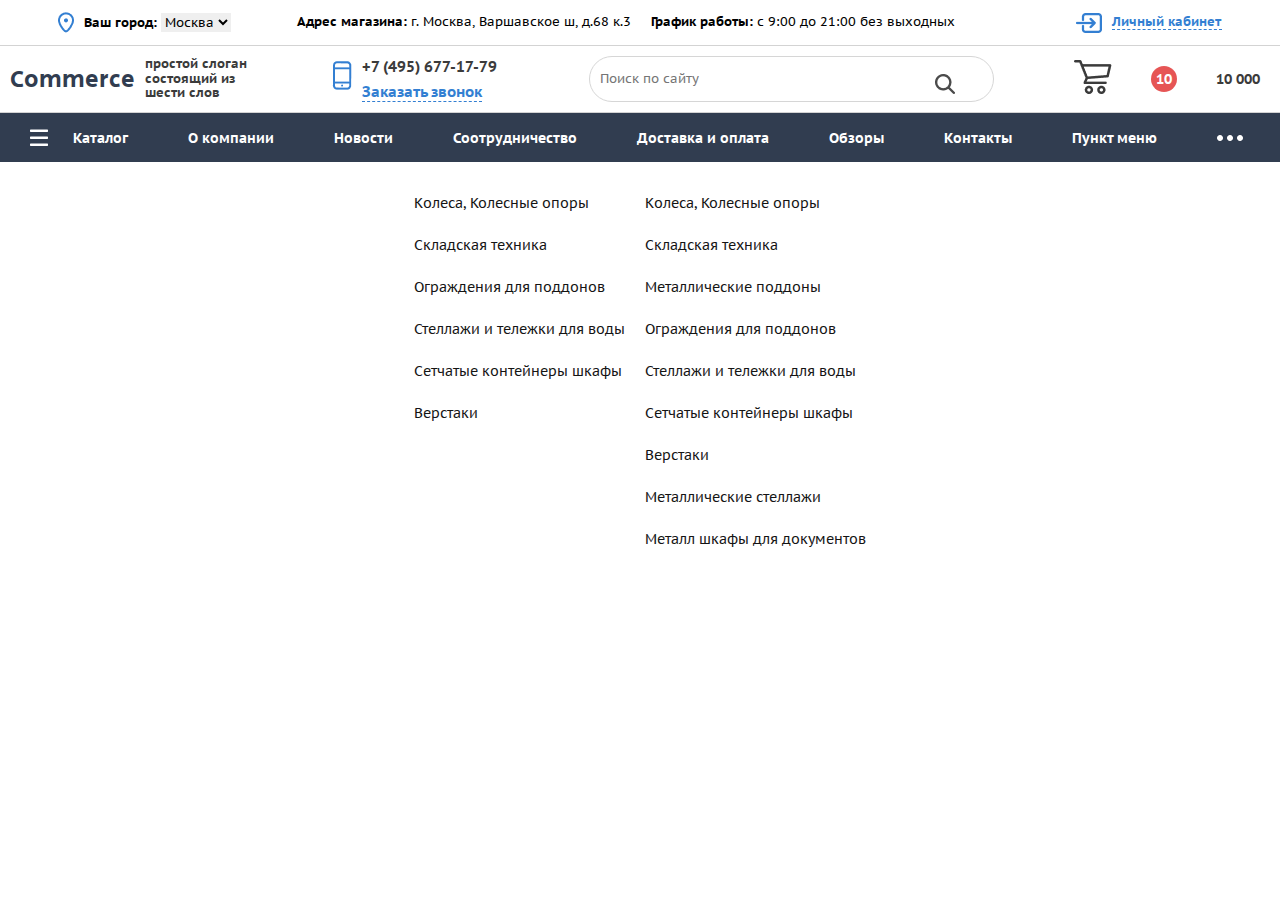
<file: index.html>
<!DOCTYPE html>
<html lang="en">

<head>
    <meta charset="UTF-8">
    <meta name="viewport" content="width=device-width, initial-scale=1.0">
    <meta http-equiv="X-UA-Compatible" content="ie=edge">
    <title>Test</title>
    <link href="https://fonts.googleapis.com/css?family=PT+Sans+Caption:400,700|Secular+One&display=swap"
        rel="stylesheet">
    <link rel="stylesheet" href="css/media.css">
    <link rel="stylesheet" href="css/style.css">
    <link rel="stylesheet" href="css/normalize.css">
    <!-- <link rel="stylesheet" href="css/menu-mobile.css"> -->
    <link rel="stylesheet" href="css/style-mobile.css">

</head>

<body>
    <div class="desktop-tablet">
        <section class="location">
            <div class="location-container">
                <div class="city">
                    <img src="img/Vector.png" alt="Location">
                    <p>Ваш город: <select>
                            <option>Москва</option>
                            <option>Санкт-Петербург</option>
                            <option>Омск</option>
                        </select></p>
                </div>
                <div class="address-schedule">
                    <div class="address">
                        <b>Адрес магазина:</b> г. Москва, Варшавское ш, д.68 к.3
                    </div>
                    <div class="schedule">
                        <b>График работы:</b> с 9:00 до 21:00 без выходных
                    </div>
                </div>
                <div class="logon">
                    <img src="img/Personal Area.png" alt="Personal Area">
                    <a href="#" id="authBtn">Личный кабинет</a>
                </div>

                <!-- Окно авторизации -->
                <div class="authorization-container" id="authModal">
                    <div class="authorization-content">
                        <span class="close"><img src="img/x.png" alt="close"></span>
                        <div class="autorization-registration">
                            <div class="active authorization" id="authorization">Авторизация</div>
                            <div class="registration" id="registration">Регистрация </div>
                        </div>
                        <form action="" method="POST" class="form">
                            <div class="form_input">
                                <p>E-Mail Адреc<span>*</span></p><input type="email" class="type_email"
                                    class="type_email">
                            </div>
                            <div class="form_input form_password">
                                <div>
                                    <p class="password">Пароль<span>*</span></p>
                                    <a href="#" class="forgot-password">Забыли свой
                                        пароль?
                                    </a>
                                </div>
                                <input type="password" class="type_password-1">
                                <a href="#">
                                    <img class="eye-1" src="img/closed-eye.png" alt="" width="26px">
                                </a>
                            </div>
                            <div class="form_password form_one_more_password">
                                <div>
                                    <p class="password-one-more">Введите пароль еще раз<span>*</span></p>
                                </div>
                                <input type="password" class="type_password-2">
                                <a href="#">
                                    <img class="eye-2" src="img/closed-eye.png" alt="">
                                </a>
                            </div>
                            <div class="checkbox">
                                <input type="checkbox" id="check"><label for="check">Запомнить меня</label>
                            </div>
                        </form>
                        <div class="confidential-policy">
                            Вход в личный кабинет на сайте подразумевает обязательное согласие с <span>политикой
                                конфиденциальности</span>
                        </div>
                        <div class="enter-container">
                            <a href="#" class="enter">
                                Войти
                            </a>
                        </div>
                        <div class="register-container">
                            <a href="#" class="register">
                                Зарегистрироваться
                            </a>
                        </div>
                        <div class="social-media-сontainer">
                            <div class="social-media-title">Войти через социальные сети</div>
                            <div class="social-medias">
                                <div><img src="img/google-icon.png" alt="google">Google</div>
                                <div><img src="img/vk-icon.png" alt="vk">Вконтакте</div>
                                <div><img src="img/facebook-icon.png" alt="facebook">Facebook</div>
                            </div>
                        </div>
                    </div>
                </div>
                <!-- Конец окна авторизации -->
            </div>
        </section>
        <header class="header">
            <div class="header-container">
                <div class="logo-slogan">
                    <div class="logo">Commerce</div>
                    <div class="slogan">простой слоган состоящий из шести слов</div>
                </div>
                <div class="phone-number">
                    <div class="phone-icon"><img src="img/phone.png" alt="Phone"></div>
                    <div class="number-order">+7 (495) 677-17-79
                        <a href="#">Заказать звонок</a>
                    </div>
                </div>
                <div class="search">
                    <form class="form-search" action="#" onsubmit="return false" method="get" name="search_form">
                        <input class="search-input" type="text" placeholder="Поиск по сайту">
                        <input type="image" src="img/search.png" class="lupa">
                    </form>
                    <div class="active-search">
                        <div class="active-search-container">
                            <div class="active-search-items">
                                <div class="item-container">
                                    <div class="item-img"><img src="img/item.png" alt=""></div>
                                    <a href="#" class="item-description">
                                        <div class="item-title">Насадка для спагетти и тонкой лапши MMC-SPC</div>
                                        <div class="item-price">228 990 ₽ <span>35 973 ₽</span></div>
                                    </a>
                                </div>
                                <div class="item-container">
                                    <div class="item-img"><img src="img/item.png" alt=""></div>
                                    <a href="#" class="item-description">
                                        <div class="item-title">Насадка для спагетти и тонкой лапши MMC-SPC</div>
                                        <div class="item-price">228 990 ₽</div>
                                    </a>
                                </div>
                                <div class="item-container">
                                    <div class="item-img"><img src="img/item.png" alt=""></div>
                                    <a href="#" class="item-description">
                                        <div class="item-title">Насадка для спагетти и тонкой лапши MMC-SPC</div>
                                        <div class="item-price">228 990 ₽<span>35 973 ₽</span></div>
                                    </a>
                                </div>
                            </div>
                            <button class="show-results" type="submit">Показать все результаты</button>
                        </div>
                    </div>
                </div>
                <div class="basket">
                    <div class="basket-img"><img src="img/basket.png" alt="basket"></div>
                    <div class="amount">10</div>
                    <div class="sum">10 000</div>
                </div>
            </div>
        </header>
        <section class="navigation">
            <nav>
                <li class="menu-catalog">
                    <a href="#" class="nav-menu-catalog"><img class="menu" src="img/burger-menu.png"
                            alt="Меню">Каталог</a>
                    <ul class="submenu">
                        <li class="catalog"><a href="#">Kолеса, Колесные опоры</a></li>
                        <li class="catalog"><a href="#">Складская техника</a></li>
                        <li class="catalog"><a href="#">Металлические поддоны</a></li>
                        <li class="catalog"><a href="#">Ограждения для поддонов</a></li>
                        <li class="catalog"><a href="#">Стеллажи и тележки для воды</a></li>
                        <li class="catalog"><a href="#">Сетчатые контейнеры шкафы</a></li>
                        <li class="catalog"><a href="#">Верстаки</a></li>
                        <li class="catalog"><a href="#">Металлические стеллажи</a></li>
                        <li class="catalog"><a href="#">Металл шкафы для документов</a></li>
                        <li class="catalog"><a href="#">Металл шкафы для одежды</a></li>

                    </ul>
                </li>
                <div><a href="#" class="nav">О компании</a></div>
                <div><a href="#" class="nav">Новости</a></div>
                <div><a href="#" class="nav">Соотрудничество</a></div>
                <div><a href="#" class="nav">Доставка и оплата</a></div>
                <div><a href="#" class="nav">Обзоры</a></div>
                <div><a href="#" class="nav">Контакты</a></div>
                <div><a href="#" class="nav">Пункт меню</a></div>
                <li class="more-menu"><a href="#" class="nav"><img src="img/dop-menu.png" alt="Доп.меню"></a>
                    <ul class="more-submenu">
                        <li><a href="#">Доставка</a></li>
                        <li><a href="#">Самовывоз</a></li>
                        <li><a href="#">Условия продажи</a></li>
                        <li><a href="#">Оплата заказа</a></li>
                        <li><a href="#">Корпоративным клиентам</a></li>
                    </ul>
                </li>
            </nav>
        </section>
        <section>
            <div class="catalog-columns">
                <ul class="column">
                    <li><a href="#">Kолеса, Колесные опоры</a></li>
                    <li><a href="#">Складская техника</a></li>
                    <li><a href="#">Ограждения для поддонов</a></li>
                    <li><a href="#">Стеллажи и тележки для воды</a></li>
                    <li><a href="#">Сетчатые контейнеры шкафы</a></li>
                    <li><a href="#">Верстаки</a></li>
                </ul>
                <ul class="column">
                    <li><a href="#">Kолеса, Колесные опоры</a></li>
                    <li><a href="#">Складская техника</a></li>
                    <li><a href="#">Металлические поддоны</a></li>
                    <li><a href="#">Ограждения для поддонов</a></li>
                    <li><a href="#">Стеллажи и тележки для воды</a></li>
                    <li><a href="#">Сетчатые контейнеры шкафы</a></li>
                    <li><a href="#">Верстаки</a></li>
                    <li><a href="#">Металлические стеллажи</a></li>
                    <li><a href="#">Металл шкафы для документов</a></li>
                </ul>
            </div>
        </section>
    </div>

    <div class="mobile">
        <div class="mobile-main">
            <header class="header-mobile">
                <div class="header-container-mobile">
                    <div class="logo">Commerce</div>
                    <div class="phone-number">+7 (495) 677-17-79</div>
                </div>
            </header>
            <section>
                <div class="nav-container-mobile">
                    <div class="dop-menu-mobile">
                        <img src="img/dop-menu-mobile.png" alt="Допменю" class="dop-menu-mobile-img">
                    </div>
                    <div class="basket-mobile">
                        <a href="#"><img src="img/basket-mobile.png" alt="Корзина"></a>
                        <div class="amount-mobile">0</div>
                        <div class="summary-mobile">0,0 ₽</div>
                    </div>
                    <div class="search-mobile">
                        <img src="img/lupa2.png" alt="" class="lupa-mobile"></div>
                </div>
            </section>
            <section>
                <form action="" class="active-search-mobile">
                    <input type="text"><img src="img/lupa2.png" alt="">
                </form>
                <div class="active-search-mob">
                    <div class="active-search-container-mobile">
                        <div class="active-search-items-mobile">
                            <div class="item-container-mobile">
                                <div class="item-img"><img src="img/item.png" alt=""></div>
                                <a href="#" class="item-description-mobile">
                                    <div class="item-title-mobile">Насадка для спагетти и тонкой лапши MMC-SPC</div>
                                    <div class="item-price-mobile">228 990 ₽ <span>35 973 ₽</span></div>
                                </a>
                            </div>
                            <div class="item-container-mobile">
                                <div class="item-img-mobile"><img src="img/item.png" alt=""></div>
                                <a href="#" class="item-description-mobile">
                                    <div class="item-title-mobile">Насадка для спагетти и тонкой лапши MMC-SPC</div>
                                    <div class="item-price-mobile">228 990 ₽</div>
                                </a>
                            </div>
                            <div class="item-container-mobile">
                                <div class="item-img-mobile"><img src="img/item.png" alt=""></div>
                                <a href="#" class="item-description-mobile">
                                    <div class="item-title-mobile">Насадка для спагетти и тонкой лапши MMC-SPC</div>
                                    <div class="item-price-mobile">228 990 ₽<span>35 973 ₽</span></div>
                                </a>
                            </div>
                        </div>
                        <button class="show-results-mobile" type="submit">Показать все результаты</button>
                    </div>
                </div>
                <div class="catalog-container-mobile">
                    <li class="catalog-title-mobile">
                        <div class="menu-mobile"><img src="img/burger-menu.png" alt="" class="menu-mobile-img"></div>
                        Каталог товаров
                        <ul class="submenu-mobile">
                            <li>
                                Сумки и рюкзаки <img src="img/right-arrow.png" alt="">
                                <ul>
                                    <li class="bag-mobile">Для ручной клади</li>
                                    <li class="bag-mobile">Колеса, олесные опоры</li>
                                    <li class="bag-mobile">Тканевые рюкзаки</li>
                                    <li class="bag-mobile">Чемоданы размера S</li>
                                    <li class="bag-mobile">Чемоданы размера M</li>
                                    <li class="bag-mobile">Категория 1</li>
                                    <li class="bag-mobile">Категори 2</li>
                                </ul>
                            </li>
                            <li>Тележки для склада<img src="img/right-arrow.png" alt=""></li>
                            <li>Колеса, олесные опоры<img src="img/right-arrow.png" alt=""></li>
                            <li>Складская техника<img src="img/right-arrow.png" alt=""></li>
                            <li>Металлические поддоны<img src="img/right-arrow.png" alt=""></li>
                            <li>Стеллажи и тележки для воды<img src="img/right-arrow.png" alt=""></li>
                            <li>Сетчатые контейнеры<img src="img/right-arrow.png" alt=""></li>
                            <li>Лестницы<img src="img/right-arrow.png" alt=""></li>
                        </ul>
                    </li>
                </div>
            </section>
            <section>
                <div class="authorization-container-mobile">
                    <div class="autorization-registration-mobile">
                        <div class="authorization-mobile active-mobile">Авторизация</div>
                        <div class="registration-mobile">Регистрация</div>
                    </div>
                    <form action="" method="POST" class="form-mobile">
                        <div class="form_input-mobile">
                            <p>E-Mail Адреc<span>*</span></p><input type="email" class="type_email">
                        </div>
                        <div class="form_input-mobile form_password">
                            <p class="password-mobile">Пароль<span>*</span><span class="forgot-password">Забыли свой
                                    пароль?</span>
                            </p>
                            <input type="password" class="type_password-mobile">
                            <a href="#"><img class="eye-1-mobile" src="img/closed-eye.png" alt=""></a>
                        </div>
                        <div class="form_password form_one_more_password-mobile">
                            <div>
                                <p class="password-one-more-mobile">Введите пароль еще раз<span>*</span></p>
                            </div>
                            <input type="password" class="type_password-2-mobile">
                            <a href="#">
                                <img class="eye-2-mobile" src="img/closed-eye.png" alt="">
                            </a>
                        </div>
                        <div class="checkbox-mobile">
                            <input type="checkbox" id="check-mobile"><label for="check-mobile">Запомнить меня</label>
                        </div>
                    </form>
                    <div class="confidential-policy-mobile">
                        Вход в личный кабинет на сайте подразумевает обязательное согласие с <span>политикой
                            конфиденциальности</span>
                    </div>
                    <div class="enter-container-mobile">
                        <a href="#" class="enter-mobile">
                            Войти
                        </a>
                    </div>
                    <div class="register-container-mobile">
                        <a href="#" class="register-mobile">
                            Зарегистрироваться
                        </a>
                    </div>
                    <div class="social-media-mobile-сontainer">
                        <div class="social-media-mobile-title">Войти через социальные сети</div>
                        <div class="social-medias-mobile">
                            <div><a><img src="img/google-icon.png" alt="google">Google</a></div>
                            <div><a><img src="img/vk-icon.png" alt="vk">Вконтакте</a></div>
                            <div><a><img src="img/facebook-icon.png" alt="facebook">Facebook</a></div>
                        </div>
                    </div>
                </div>
            </section>
        </div>
        <div class="mobile-menu">
            <li class="entr-registr-mobile">
                <a href="#" class="entr-mobile"><img src="img/entry-icon.png" alt="">Вход</a>
                <a href="#" class="registr-mobile"><img src="img/avatar-icon.png" alt="">Регистрация</a>
            </li>
            <li><a href="#">О компании</a></li>
            <li><a href="#">Новости</a></li>
            <li><a href="#">Соотрудничество</a></li>
            <li><a href="#">Доставка и оплата</a></li>
            <li><a href="#">Обзоры</a></li>
            <li><a href="#">Контакты</a></li>
            <li><a href="#">Пункт меню</a></li>
            <div class="location-mobile">
                <img src="img/location-mobile.png" alt="">
                Ваш город: <select>
                    <option value="Москва">Москва</option>
                    <option value="Москва">Санкт-Петербург</option>
                    <option value="Москва">Омск</option>
                </select>
            </div>
        </div>
    </div>
    <script src="js/main.js"></script>
</body>

</html>
</file>
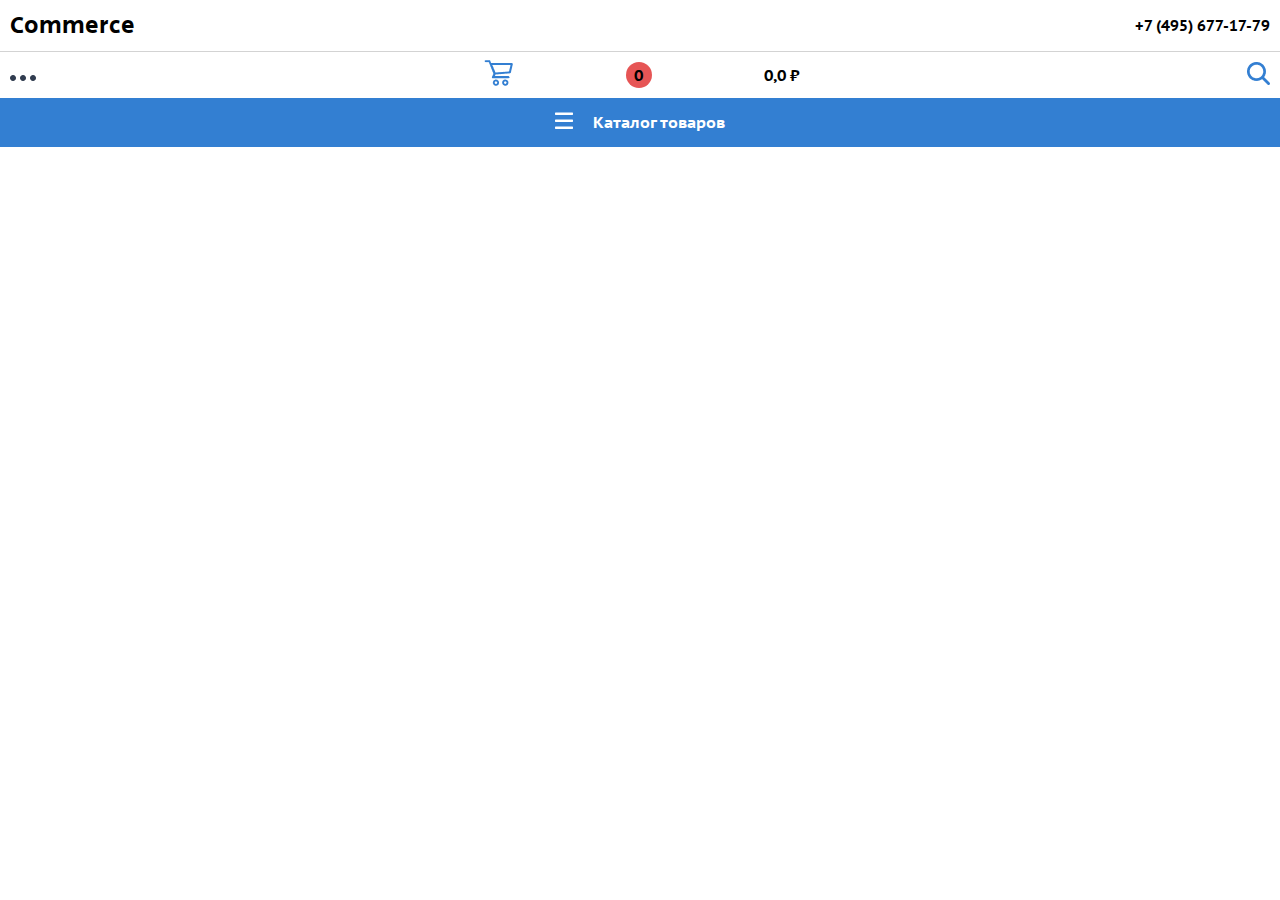
<file: index-mobile-main.html>
<!DOCTYPE html>
<html lang="en">

<head>
    <meta charset="UTF-8">
    <meta name="viewport" content="width=device-width, initial-scale=1.0">
    <meta http-equiv="X-UA-Compatible" content="ie=edge">
    <title>Commerce-mobile-main</title>
    <link href="https://fonts.googleapis.com/css?family=PT+Sans+Caption:400,700|Secular+One&display=swap"
        rel="stylesheet">
    <link rel="stylesheet" href="css/style-mobile.css">
</head>

<body>
    <header class="header">
        <div class="header-container">
            <div class="logo">Commerce</div>
            <div class="phone-number">+7 (495) 677-17-79</div>
        </div>
    </header>
    <section>
        <div class="nav-container">
            <div class="dop-menu">
                <img src="img/dop-menu-mobile.png" alt="Допменю">
            </div>
            <div class="basket">
                <a href="#"><img src="img/basket-mobile.png" alt="Корзина"></a>
                <div class="amount">0</div>
                <div class="summary">0,0 ₽</div>
            </div>
            <div class="search"><img src="img/lupa2.png" alt=""></div>
        </div>
    </section>
    <section>
        <div class="catalog-container">
            <li class="catalog-title">Каталог товаров
                <ul class="submenu">
                    <li>
                        Сумки и рюкзаки <img src="img/right-arrow.png" alt="">
                        <ul>
                            <li>Для ручной клади</li>
                            <li>Колеса, олесные опоры</li>
                            <li>Тканевые рюкзаки</li>
                            <li>Чемоданы размера S</li>
                            <li>Чемоданы размера M</li>
                            <li>Категория 1</li>
                            <li>Категори 2</li>
                        </ul>
                    </li>
                    <li>Тележки для склада<img src="img/right-arrow.png" alt=""></li>
                    <li>Колеса, олесные опоры<img src="img/right-arrow.png" alt=""></li>
                    <li>Складская техника<img src="img/right-arrow.png" alt=""></li>
                    <li>Металлические поддоны<img src="img/right-arrow.png" alt=""></li>
                    <li>Стеллажи и тележки для воды<img src="img/right-arrow.png" alt=""></li>
                    <li>Сетчатые контейнеры<img src="img/right-arrow.png" alt=""></li>
                    <li>Лестницы<img src="img/right-arrow.png" alt=""></li>
                </ul>
            </li>
        </div>
    </section>
    <section>
        <div class="authorization-container">
            <div class="autorization-registration">
                <div class="active">Авторизация</div>
                <div>Регистрация</div>
            </div>
            <form action="" method="POST" class="form">
                <div class="form_input">
                    <p>E-Mail Адреc<span>*</span></p><input type="email" class="type_email">
                </div>
                <div class="form_input form_password">
                    <p class="password">Пароль<span>*</span><span class="forgot-password">Забыли свой пароль?</span></p>
                    <input type="password" class="type_password">
                    <a href="#"><img  class="closed-eye" src="img/closed-eye.png" alt=""></a>
                </div>
                <div class="checkbox">
                    <input type="checkbox" id="check"><label for="check">Запомнить меня</label>
                </div>
            </form>
            <div class="confidential-policy">
                Вход в личный кабинет на сайте подразумевает обязательное согласие с <span>политикой
                    конфиденциальности</span>
            </div>
            <a href="#" class="enter">
                Войти
            </a>
        </div>
    </section>
</body>

</html>
</file>
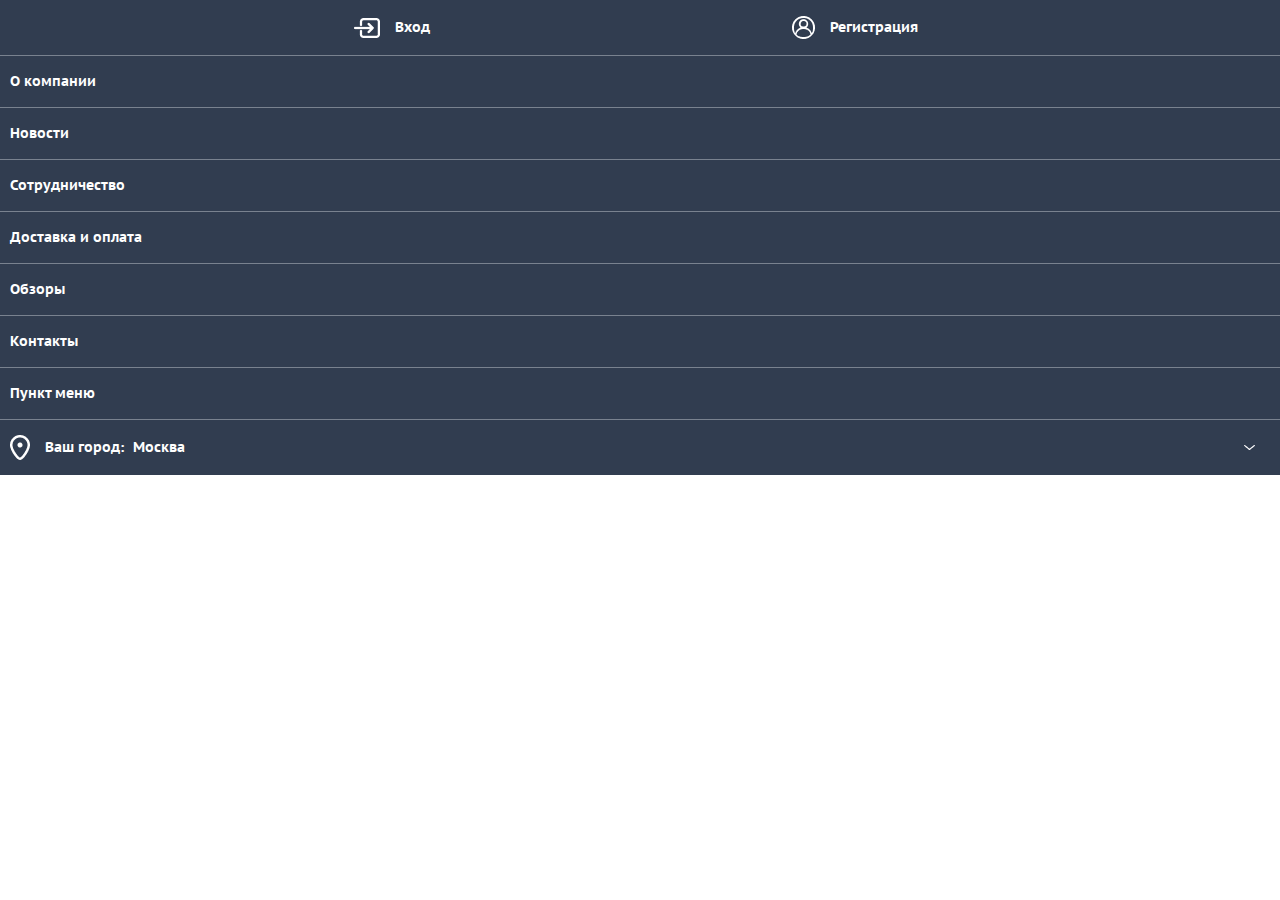
<file: menu-mobile.html>
<!DOCTYPE html>
<html lang="en">

<head>
    <meta charset="UTF-8">
    <meta name="viewport" content="width=device-width, initial-scale=1.0">
    <meta http-equiv="X-UA-Compatible" content="ie=edge">
    <title>menu-mobile</title>
    <link href="https://fonts.googleapis.com/css?family=PT+Sans+Caption:400,700|Secular+One&display=swap"
        rel="stylesheet">
    <link rel="stylesheet" href="css/menu-mobile.css">
</head>

<body>
    <div class="container">
        <div class="entry-registration">
            <a href="#" class="entry"><img src="img/entry-icon.png" alt="">Вход</a>
            <a href="#" class="registration"><img src="img/avatar-icon.png" alt=""> Регистрация</div>
        <nav class="navigation">
            <div class="nav"><a href="#">О компании</a></div>
            <div class="nav"><a href="#">Новости</a></div>
            <div class="nav"><a href="#">Сотрудничество</a></div>
            <div class="nav"><a href="#">Доставка и оплата</a></div>
            <div class="nav"><a href="#">Обзоры</a></div>
            <div class="nav"> <a href="#">Контакты</a></div>
            <div class="nav"><a href="#">Пункт меню</a></div>
        </nav>
        <div class="location">
            <img src="img/location-mobile.png" alt="">
            <div class="list-location">
                Ваш город: <select>
                    <option value="">Москва</option>
                    <option value="">Санкт-Петербург</option>
                    <option value="">Омск</option>
                </select>
                <img src="img/arrow-down.png" alt="">
            </div>
        </div>
</body>

</html>
</file>
<file: css/media.css>
@media screen and (min-width : 1024px) {
    .mobile {
        display: none;
    }

    .location-container {
        padding: 0 2%;
    }

    .search-input {
        padding: 15px;
    }

    .lupa {
        position: absolute;
        right: 0px;
        top: 13px;
    }

    nav {
        padding: 0 3%;
    }
}

@media screen and (min-width : 768px) and (max-width : 1023px) {


    .mobile {
        display: none;
    }

    .header-container {
        border-bottom: none;
        z-index: 3;
        background: #fff;
    }

    .address,
    .schedule {
        display: none;
    }

    .logon>* {
        display: none;
    }

    .city {
        position: relative;
        width: 200px;
    }

    .phone-icon {
        padding-top: 4px;
    }

    .phone-number {
        position: absolute;
        top: 5px;
        left: 40%;
    }

    .number-order a {
        display: none;
    }

    .form-search {
        position: absolute;
        top: -73px;
        right: -230px;
    }

    input.search-input {
        width: 150px;
        padding: 13px;
        text-align: left;
        border: none;
    }

    .form-search:before {
        content: url('../img/lupa2.png');
        position: absolute;
        top: 9px;
        left: -20px
    }

    .lupa {
        display: none;
    }

    .active-search {
        margin-top: 0;
        width: 80%;
        padding-left: 19%;
    }

    .basket {
        position: relative;
        right: 40px;
    }

    .logo {
        font-size: 29px;
        line-height: 42px;
    }

    .logo-slogan {
        width: 260px;
        position: relative;
        left: 30%;
    }

    nav {
        padding: 0;
    }

    div a.nav {
        display: none;

    }

    section.navigation {
        position: absolute;
        left: 20px;
        top: 50px;
        width: 180px;
        background: #0B6EDB;
    }

    li.menu-catalog {
        width: 100%;
        padding-top: px;
    }

    a.nav-menu-catalog {
        width: 180px;
        z-index: 1;
        height: 39px;
        padding: 0;
        align-items: center;
        align-items: center;
        text-align: center;
        display: flex;
        justify-content: center;
    }

    .nav-menu-catalog img {
        position: relative;
        top: 3px;
        right: -10px;
    }

    .submenu li:before {
        display: none;
    }

    .submenu {
        display: none;
        width: 250px;
        padding-left: 0;
    }

    .submenu li:first-child {
        padding-top: 50px;
    }

    li.catalog {
        padding-left: 0;
        font-size: 13px;
    }

    .column {
        padding-left: 50px;
    }

    .column:first-child {
        margin-left: 100px;
    }
}


@media screen and (max-width : 767px) {

    .desktop-tablet {
        display: none;
    }

    .header-container-mobile {
        padding: 10px 0;
        font-size: 24px;
        color: #313D50;
        display: flex;
        justify-content: space-evenly;
    }

    .phone-number-mobile {
        font-size: 15px;
        text-transform: uppercase;
        color: #3B3B3B;
    }

    .nav-container-mobile {
        margin-bottom: 5px;
        display: flex;
        justify-content: space-evenly;
    }

    .mobile-main {
        /* display: none; */
    }

    .dop-menu-mobile {
        cursor: pointer;
    }

    .basket-mobile {
        align-items: center;
        display: flex;
        width: 150px;
        justify-content: space-evenly;
    }

    .amount-mobile {
        border-radius: 35px;
        background: #E65555;
        align-items: center;
        display: flex;
        justify-content: center;
        height: 26px;
        width: 26px;
    }

    .search-mobile {
        cursor: pointer;
    }

    .active-search-mobile {
        display: none;
        margin-bottom: 10px;
    }

    .active-search-mobile input {
        position: relative;
        padding: 10px 10px;
        margin: 0 auto;
        display: flex;
        width: 85%;
        background: #FFFFFF;
        border: 1px solid #337FD2;
        box-shadow: inset 0px 0px 10px #FFFFFF;
        border-radius: 53px;
        outline: none;
    }

    .active-search-mobile img {
        position: absolute;
        top: 95px;
        right: 30px;
    }

    .active-search-mob {
        margin-top: 10px;
        width: 100%;
        height: 100%;
        position: fixed;
        z-index: 2;
        display: none;
        background: rgba(255, 255, 255, 0.8);
    }

    .active-search-container-mobile {

        display: flex;
        flex-direction: column;
        background: #FFFFFF;
        box-shadow: 0px 0px 10px rgba(0, 0, 0, 0.25);
    }

    .active-search-items-mobile {
        display: flex;
        flex-direction: column;
        width: 80%;
    }

    .item-img {
        height: 68px;
    }

    .item-container-mobile {
        display: flex;
        font-size: 13px;
        font-weight: normal;
        margin: 10px 10px;
    }

    .item-description-mobile {
        color: #000;
        margin-left: 20px;
    }

    .item-price-mobile {
        padding-top: 5px;
        font-weight: bold;
        font-size: 14px;
    }

    .item-price-mobile span {
        text-decoration-line: line-through;
        color: #BABABA;
        margin-left: 10px;
    }

    .show-results-mobile {
        margin: 10px auto;
        padding: 13px;
        width: 90%;
        background: #337FD2;
        border-radius: 3px;
        border: none;
        color: #fff;
        font-weight: bold;
        font-size: 16px;
    }

    .catalog-container-mobile {
        /* display: none; */
    }

    .catalog-title-mobile {
        width: 100%;
        background: #337FD2;

    }

    .catalog-title-mobile {
        color: #fff;
        z-index: 1;
        padding: 13.5px 0;
        background: #337FD2;
        font-family: 'PT Sans Caption';
        font-size: 16px;
        line-height: 21px;
        display: flex;
        flex-direction: row;
        text-align: center;
        justify-content: center;
        position: relative;
        align-items: center;
    }

    .menu-mobile {
        position: relative;
        width: 20px;
        height: 16px;
        padding-right: 20px;
    }

    .menu-mobile-close {
        position: absolute;
        left: 25%;
        display: none;
    }

    li.catalog-title a {
        color: #fff;
    }

    .catalog-title-mobile a img {
        margin-right: 22px;
    }

    ul.submenu-mobile {
        width: 100%;
        text-align: left;
        top: 49px;
        position: absolute;
        z-index: 0;
        background: #fff;
        display: flex;
        flex-direction: column;
        display: none;
        cursor: pointer;
    }

    ul.submenu-mobile li {
        color: black;
        border: 1px solid #D3D3D3;
        display: flex;
        align-items: center;
        justify-content: space-between;
        padding: 11.5px 10px;
        height: 25px;
    }

    .submenu-mobile>li>ul {
        display: none;
    }

    /* Вход */

    .authorization-container-mobile {
        width: 100%;
    }

    .autorization-registration-mobile {

        font-size: 18px;
        justify-content: space-between;
        border-bottom: 2px solid #DADADA;
        display: flex;
    }

    .autorization-registration-mobile div {
        cursor: pointer;
        padding: 20px;
        text-align: center;
        width: 50%;
    }

    .active-mobile {
        color: #337FD2;
        border-bottom: 2px solid #337FD2;
    }

    .form-mobile {
        font-size: 14px;
        font-weight: normal;
    }


    .form_input-mobile {
        padding-left: 6%;
        width: 90%;
    }

    input.type_email {
        width: 100%;
    }

    .form_password {
        position: relative;
        padding-left: 0;
        margin: 20px 6%;
    }

    .eye-1-mobile {
        position: absolute;
        left: -25px;
        bottom: 320px;
    }

    .eye-2-mobile {
        position: absolute;
        left: -25px;
        top: -320px;
    }

    .form_password a {
        position: absolute;
        right: 25px;
        top: 383px;
    }


    .form_one_more_password-mobile {
        display: none;
        width: 90%;
    }

    input.type_password-2-mobile {
        width: 100%;
        height: 44px;
    }

    .forgot-password {
        float: right;
    }

    input.type_password-mobile {
        width: 100%;
        height: 44px;
    }

    .checkbox-mobile {
        position: relative;
        padding-left: 60px;
        padding-top: 20px;

    }

    .checkbox-mobile input[type=checkbox] {
        display: none;
    }

    .checkbox-mobile label:after {
        content: '';
        display: block;
        height: 23px;
        width: 23px;
        border: 2px solid #337FD2;
        box-sizing: border-box;
        position: absolute;
        top: 15px;
        left: 6%;
    }

    .checkbox-mobile input[type=checkbox]:checked+label:after {
        content: url('../img/chekmark.png');
        display: flex;
        align-items: flex-end;
        justify-content: center;
        width: 23px;
        height: 23px;
        top: 15px;
    }

    .confidential-policy-mobile {
        padding-left: 6%;
        padding-top: 10px;
        font-size: 14px;
        font-weight: normal;
    }

    .confidential-policy-mobile span {
        text-decoration: underline;
        color: #337FD2;
        margin-bottom: 20px;
    }

    .enter-container-mobile,
    .register-container-mobile {
        cursor: pointer;
        display: flex;
        justify-content: center;
        align-items: center;
        height: 40px;
        width: 300px;
        background: #337FD2;
        border-radius: 3px;
        margin: 50px auto;
    }

    .enter-mobile,
    .register-mobile {
        color: white;

    }

    .social-media-mobile-сontainer {
        text-align: center;
        font-weight: normal;
    }

    .social-medias-mobile {
        margin: 20px 10px;
        justify-content: space-around;
        display: flex;
        flex-wrap: wrap;
    }

    .social-medias-mobile div a {
        display: flex;
        align-items: center;
        justify-content: space-evenly;
        width: 144px;
        margin-top: 10px;
        padding: 10px;
        display: flex;
        align-items: center;
        background: #FFFFFF;
        border: 1px solid #CFCFCF;
        box-sizing: border-box;
        border-radius: 48px;
    }

    /* Меню */

    .mobile-menu {
        height: 100vh;
        font-size: 14px;
        display: flex;
        flex-direction: column;
        background: #313D50;
        width: 100%;
        display: none;

    }

    .mobile-menu a {
        color: #fff;
    }

    .mobile-menu li {
        padding-left: 3%;
        padding: 15px;
        border-bottom: 1px solid #79828F;
    }

    .entr-registr-mobile {
        display: flex;
        align-items: center;
        justify-content: space-between;
    }

    .entr-registr-mobile a {
        display: flex;
        align-items: center;
    }

    .entr-registr-mobile a img {
        margin-right: 10px;
    }

    .location-mobile {
        color: #fff;
        display: flex;
        align-items: center;
        margin: 10px 3%;
    }

    .location-mobile img {
        margin-right: 10px;
    }

    .location-mobile select {
        background: transparent;
        border: none;
        color: white;
    }
}
</file>
<file: css/style.css>
body {
    font-family: 'PT Sans Caption', sans-serif;
    font-style: normal;
    font-weight: normal;
    font-size: 13px;
}

a {
    text-decoration: none;
}

ul {
    padding: 0;
    margin: 0;
}

li {
    list-style-type: none;
    display: flex;
    flex-direction: row;
}

.location-container {
    padding: 0 1%;
    border-bottom: 1px solid #D3D3D3;
    display: flex;
    justify-content: space-evenly;
    align-items: center;
    font-size: 13px;
}

.address-schedule {
    width: 60%;
    display: flex;
    align-items: center;
    font-weight: normal;
}

.address {
    margin-right: 20px;
    margin-left: 20px;
}

.city,
.logon {
    display: flex;
    justify-content: center;
    align-items: center;
}

.city img,
.logon img {
    padding-right: 10px;
}

.city select {
    border: none;
    width: 70px;
    outline: none;
}

.logon {
    font-weight: bold;
    color: #337FD2;
    display: flex;
    flex-direction: row;
    text-decoration: none;
    cursor: pointer;

}

.logon a {
    width: 110px;
    color: #337FD2;
    border-bottom: 1px dashed #337FD2;
}

.header-container {
    display: flex;
    padding: 20px 5%;
    align-items: center;
    color: #3B3B3B;
    justify-content: space-between;
}

.logo-slogan {
    display: flex;
    align-items: center;
}

.logo {
    font-family: 'Secular One', sans-serif;
    font-size: 34px;
    line-height: 49px;
    color: #313D50;
}

.slogan {
    padding-left: 10px;
    width: 110px;
}

.phone-number {
    display: flex;
    align-items: center;
}

.number-order {
    padding-left: 10px;
    width: 150px;
    font-weight: bold;

}

.number-order a {
    text-decoration: none;
    color: #337FD2;
    border-bottom: 1px dashed #337FD2;

}

.search {
    width: 30%;
    align-items: center;
    justify-content: flex-end;
    display: flex;
    position: relative;
    margin-right: 30px;
}

.form-search {
    flex-grow: 1;

}

.search-input {
    width: 100%;
    flex-grow: 1;
    border: 1px solid #D6D6D6;
    border-radius: 53px;
    outline: none;
    padding-left: 10px;
    position: relative;
}

.lupa {
    position: absolute;
    right: 12px;
    top: 18px;
}

.active-search {
    display: none;
    overflow: auto;
    z-index: 2;
    background: rgba(0, 0, 0, 0.1);
    width: 100%;
    height: 100%;
    top: 113px;
    left: 0;
    position: fixed;
    text-align: left;
}

.active-search-container {

    margin-left: 44%;
    background: #fff;
    box-shadow: 0px 0px 10px rgba(0, 0, 0, 0.25);
    padding: 10px;
    font-family: 'PT Sans Caption';
    font-weight: normal;
    font-size: 13px;
    width: 33%;
    top: 56px;
    right: -20px;
}

.item-container {
    padding-right: 20px;
    display: flex;
    align-items: center;
    padding-bottom: 20px;
}

.ite-img img {
    width: 51px;
    height: 56px;
}

.item-price {
    font-weight: bold;
    font-size: 16px;
}

.item-price span {
    margin-left: 10px;
    color: #BABABA;
    font-size: 14px;
    text-decoration-line: line-through;
}

.show-results {
    cursor: pointer;
    background: #337FD2;
    border-radius: 3px;
    border: none;
    color: #fff;
    font-size: 14px;
    font-weight: bold;
    text-align: center;
    margin-top: 30px;
    padding: 10px 20px;
}

.item-container a {
    color: #141414;
}

.active-search-items {
    border-bottom: 1px solid #E8E8E8;
    height: 262px;
}

.basket {
    display: flex;
    align-items: center;
    justify-content: center;
    font-weight: bold;
    font-size: 14px;
}

.basket img {
    cursor: pointer;
}

.basket div {
    margin-right: 10px;
}

.amount {
    display: flex;
    text-align: center;
    justify-content: center;
    align-items: center;
    background: #e65555;
    height: 29px;
    width: 29px;
    border-radius: 50%;
    color: #fff;
    font-weight: bold;
}

.navigation {
    padding-left: 0;
    background: #313D50;
    color: #FFF;
    font-weight: bold;
    font-size: 14px;
    line-height: 18px;
}

nav {
    /* justify-content: space-evenly; */
    padding: 0 3%;
    display: flex;
    height: 49px;
}


.nav,
.nav-menu-catalog {
    padding: 0px 30px;
    align-items: center;
    height: 49px;
    color: #fff;
    text-decoration: none;
    text-align: center;
    display: flex;
    transition: all .5s ease;
}

.nav:hover,
.nav-menu-catalog:hover {
    background: #0B6EDB;
}

.menu {
    margin-right: 25px;
}

.catalog a {
    color: #000;
}

.menu-catalog {
    position: relative;
}

.submenu {
    width: 300px;
    background: #F9F9F9;
    position: absolute;
    top: 49px;
    line-height: 22px;
    display: none;
}

.submenu li:first-child {
    padding-top: 30px;
}

.submenu li:last-child {
    padding-bottom: 30px;
}

.submenu li {
    margin: 0;
    height: 20px;
    padding: 10px 20px;
    padding-right: 0;
    display: flex;
    justify-content: flex-start;
    text-align: left;
}

.submenu li:before {
    content: '';
    height: 26px;
    width: 26px;
    background: #dddddd;
    margin-right: 25px;
}

.submenu li:hover {
    background: #fff;
}

.submenu>li>a {
    text-decoration: none;
    width: 230px;
}

nav>li:hover>ul.submenu {
    display: block;
}

.catalog-columns {
    font-family: 'PT Sans Caption';
    font-style: normal;
    font-weight: normal;
    font-size: 14px;
    line-height: 22px;
    justify-content: center;
    display: flex;
}

.column li {
    padding: 10px;
}

.column li:first-child {
    padding-top: 30px;
}

.column li a {
    text-decoration: none;
    color: #141414;
}

.column li a:hover {
    color: #337FD2;
}

nav {
    padding: 0;
    position: relative;
}

.more-submenu {
    background: #F9F9F9;
    box-shadow: 0px 0px 15px rgba(0, 0, 0, 0.25);
    position: absolute;
    right: 0;
    top: 49px;
    display: none;
}

.more-submenu li {
    display: flex;
    text-align: right;
    justify-content: flex-end;
    padding: 10px 10px;
}

.more-submenu li:first-child {
    padding-top: 20px;
}

.more-submenu li:hover {
    background: #fff;
}

.more-submenu li a {
    color: #000000;
    text-decoration: none;
}

li:hover>ul.more-submenu {
    display: block;
}
</file>
<file: css/menu-mobile.css>
body {
    font-family: 'PT Sans Caption';
    font-style: normal;
    font-weight: bold;
    font-size: 14px;
    line-height: 35px;
    padding: 0;
    margin: 0;
    color: #fff;
}

a {
    text-decoration: none;
    color: #fff;
}

.container {
    display: flex;
    flex-direction: column;
    background: #313D50;
}

.entry-registration {
    padding: 10px 0px;
    align-items: center;
    display: flex;
    justify-content: space-evenly;
    border-bottom: 1px solid #79828F;
}

.entry,
.registration {
    display: flex;
    align-items: center;
    padding-right: 8px;
}

.entry img,
.registration img {
    margin-right: 15px;
}


.nav {
    padding: 8px 0;
    padding-left: 10px;
    justify-content: center;
    display: flex;
    flex-direction: column;
    border-bottom: 1px solid #79828F;
}

.location {
    padding: 10px;
    display: flex;
    align-items: center;
    position: relative;
}

.location img {
    padding-right: 15px;
}

.list-location select {
    margin-left: 5px;
    background: none;
    color: white;
    font-family: 'PT Sans Caption';
    font-weight: bold;
    font-size: 14px;
    -webkit-appearance: none;
    -moz-appearance: none;
    appearance: none;
    width: 130px;
    border: 0;

}

.list-location img {
    position: absolute;
    bottom: 25px;
    right: 10px;
}
</file>
<file: css/style-mobile.css>
body {
    padding: 0;
    margin: 0;
    font-family: 'PT Sans Caption';
    font-weight: bold;
}

ul,
li {
    padding: 0;
    margin: 0;
    list-style-type: none;
}

li {
    cursor: pointer;
}

a {
    text-decoration: none;
}

.header-container {
    padding: 8px 10px;
    border-bottom: 1px solid #D3D3D3;
    display: flex;
    align-items: center;
    justify-content: space-between;

}

.logo {
    font-family: 'Secular One';
    font-weight: normal;
    font-size: 24px;
    line-height: 35px;
}

.phone-number {
    font-size: 15px;
    line-height: 25px;
}

.nav-container {
    align-items: center;
    padding: 8px 10px;
    display: flex;
    flex-direction: row;
    justify-content: space-between;
}

.basket {
    display: flex;
    justify-content: center;
    align-items: center;
    flex-grow: 0.2;
    justify-content: space-between;
}

.amount {
    display: flex;
    justify-content: center;
    align-items: center;
    width: 26px;
    height: 26px;
    background: #E65555;
    border-radius: 50%;
}

.catalog-title {
    color: #fff;
    z-index: 1;
    padding: 13.5px 0;
    background: #337FD2;
    font-family: 'PT Sans Caption';
    font-size: 16px;
    line-height: 21px;
    display: flex;
    flex-direction: row;
    text-align: center;
    justify-content: center;
    position: relative;
}

.catalog-title:before {
    content: url('../img/burger-menu.png');
    margin-right: 20px;
}


li.catalog-title a {
    color: #fff;
}

.catalog-title a img {
    margin-right: 22px;
}

ul.submenu {
    width: 320px;
    text-align: left;
    top: 49px;
    position: absolute;
    z-index: 0;
    background: #fff;
    display: flex;
    flex-direction: column;
    display: none;
}

ul.submenu li {
    color: black;
    border: 1px solid #D3D3D3;
    display: flex;
    align-items: center;
    justify-content: space-between;
    padding: 11.5px 10px;
    height: 25px;
}
.submenu>li>ul {
    display: block;
}

/* Вход */

.form {
    padding-top: 30px;
    padding-left: 10px;
}

.authorization-container {
    display: none;
    position: fixed;
    z-index: 1;
    top: 0;
    width: 100%;
    height: 100%;
    overflow: auto;
    background: rgba(0, 0, 0, 0.8);
}

.autorization-registration,
.form,
.confidential-policy {
    font-family: 'PT Sans Caption', sans-serif;
    font-weight: normal;
    width: 80%;
    margin: 0 auto;
}

.authorization-content {

    background: white;
    width: 41%;
    margin: 100px auto;
}

span.close {
    cursor: pointer;
    height: 18px;
    width: 18px;
    float: right;
    margin-right: 5px;
    margin-top: 5px;
}

.autorization-registration {
    font-family: 'PT Sans Caption';
    font-weight: bold;
    font-size: 18px;
    line-height: 23px;
    padding-top: 20px;
    display: flex;
    justify-content: space-between;

}

.autorization-registration div {
    padding: 10px 0;
    text-align: center;
    width: 50%;
    border-bottom: 2px solid #DADADA;
    cursor: pointer;
}

div.active {
    color: #0B6EDB;
    border-bottom: 2px solid #337FD2;
}

.form_input {
    font-family: 'PT Sans Caption';
    font-size: 14px;
    font-weight: normal;
    display: flex;
    flex-direction: column;
}

.form_input span {
    color: #0B6EDB;
}

.type_email,
.type_password-1,
.type_password-2 {
    height: 44px;
    font-size: 24px;
}

.form_password div {
    justify-content: space-between;
    align-items: center;
    display: flex;

}

.eye-1 {
    /* display: none; */
    position: absolute;
    right: 34%;
    top: 355px;
}

.open-eye-1 {
    display: none;
}

.password span:first-child {
    color: #0B6EDB;
}

.forgot-password {
    position: relative;
    text-decoration-line: underline;
    color: #8E8E8E;
}

.form_one_more_password {
    flex-direction: column;
    display: none;
}

.eye-2 {
    position: absolute;
    right: 34%;
    top: 438px;
}

.open-eye-2 {
    display: none;
}

.checkbox {
    position: relative;
    padding-left: 40px;
    padding-top: 20px;

}

.checkbox input[type=checkbox] {
    display: none;
}

.checkbox label:after {
    content: '';
    display: block;
    height: 23px;
    width: 23px;
    border: 2px solid #337FD2;
    box-sizing: border-box;
    position: absolute;
    top: 15px;
    left: 0;
}

.checkbox input[type=checkbox]:checked+label:after {
    content: url('../img/chekmark.png');
    display: flex;
    align-items: flex-end;
    justify-content: center;
    width: 23px;
    height: 23px;
    top: 15px;
}

.confidential-policy {
    font-size: 14px;
    margin-top: 20px;
}

.confidential-policy span {
    color: #0B6EDB;
    text-decoration: underline;
}

.enter-container,
.register-container {
    padding-bottom: 1px;
}

.enter,
.register {
    display: flex;
    background: #337FD2;
    border-radius: 3px;
    justify-content: center;
    margin: 30px auto;
    padding: 14px 0;
    font-weight: bold;
    font-size: 16px;
    color: #fff;
    width: 310px;
}

.register {
    display: none;
}



/* Войти через соц сети */
.social-media-сontainer {
    text-align: center;
    font-weight: normal;
    padding-bottom: 30px;
}

.social-medias {
    margin: 20px 8%;
    display: flex;
    justify-content: center;
    justify-content: space-evenly;
}

.social-medias div {
    padding: 5px;
    background: #FFFFFF;
    border: 1px solid #CFCFCF;
    box-sizing: border-box;
    border-radius: 48px;
    display: flex;
    align-items: center;
    justify-content: space-evenly;
}

.social-medias div img {
    margin-right: 8px;
}
</file>
